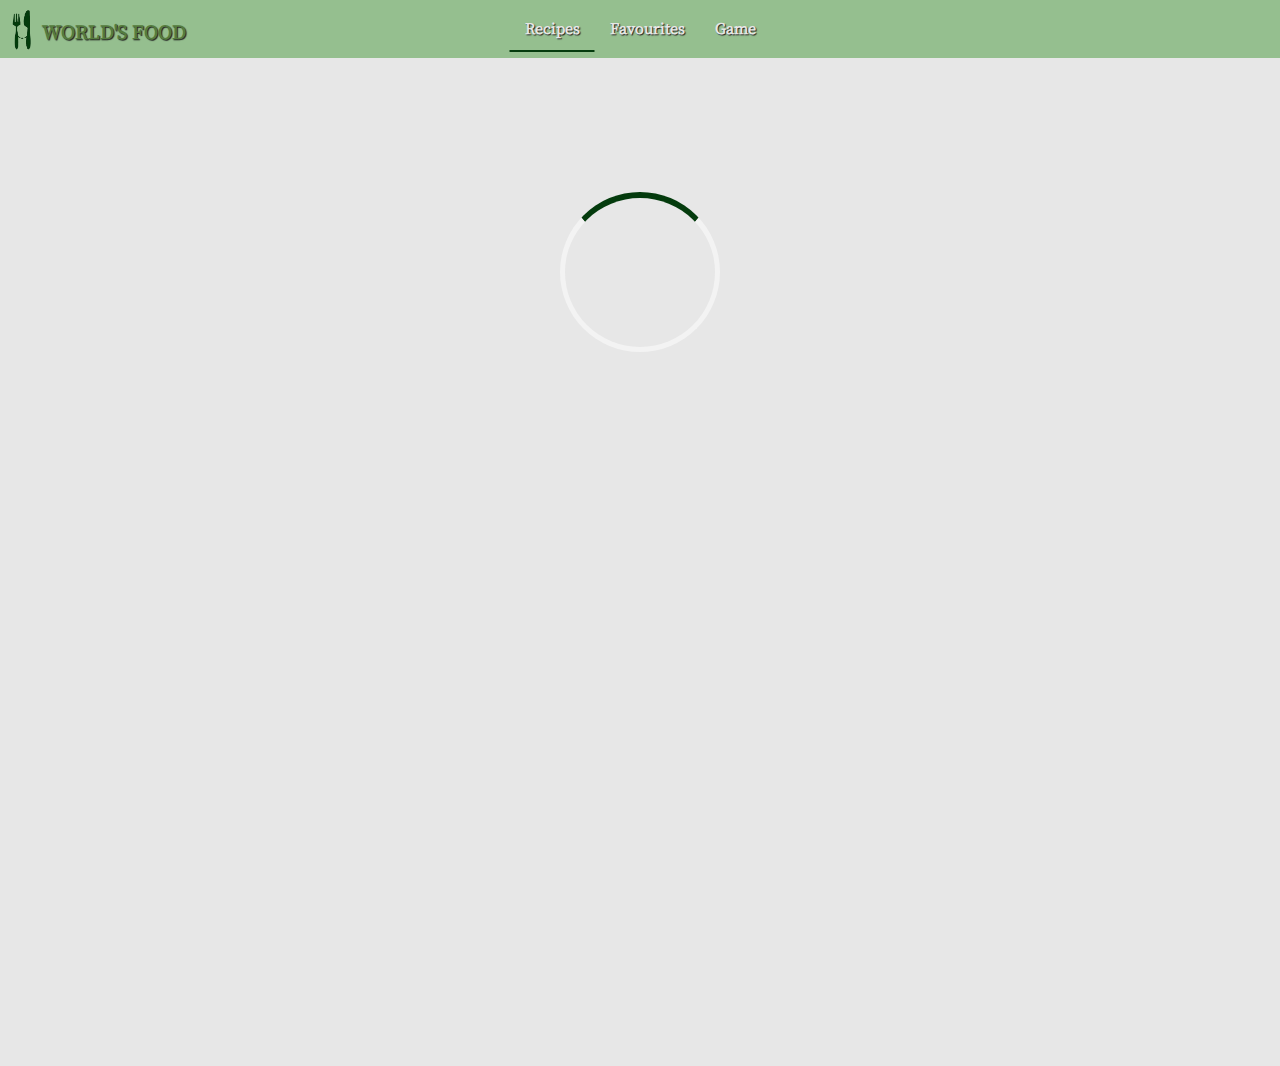
<file: detail.html>
<!DOCTYPE html>
<html lang="en">
<head>
    <meta charset="UTF-8">
    <meta name="author" content="Jonatan Lozano">
    <meta name="viewport" content="width=device-width, initial-scale=1.0">
    <link rel="stylesheet" href="css/style.css" />
    <script src="js/detail.js" type="module"></script>
    <title>World's food</title>
    <link rel="icon" type="image/png" sizes="32x32" href="images/logo.png">

    <!-- Latest compiled and minified CSS -->
    <link href="https://cdn.jsdelivr.net/npm/bootstrap@5.3.3/dist/css/bootstrap.min.css" rel="stylesheet">
    <!-- Latest compiled JavaScript -->
    <script src="https://cdn.jsdelivr.net/npm/bootstrap@5.3.3/dist/js/bootstrap.bundle.min.js"></script>

</head>
<body>
    <header id="header-container">

        <nav class="navbar navbar-expand-lg fixed-top bg-dark">
            <div class="container-fluid">
                <a class="float-start d-block" href="index.html">
                    <img id="logo" src="images/logo.png" alt="Logo" width="20" height="40" class="d-inline-block align-text-top"/>
                </a>

                <a class="navbar-brand" href="index.html">
                    <h1>World's food</h1>
                </a>

                <button class="navbar-toggler" type="button" data-bs-toggle="collapse" data-bs-target="#navbarScroll" aria-controls="navbarScroll" aria-expanded="false" aria-label="Toggle navigation">
                    <span class="navbar-toggler-icon"></span>
                </button>
                
                <div class="collapse navbar-collapse" id="navbarScroll">
                    <ul class="navbar-nav navbar-center">

                        <li class="nav-item">
                            <a class="nav-link activo" href="recipes.html">Recipes</a>
                        </li>

                        <li class="nav-item">
                            <a class="nav-link" href="favourites.html">Favourites</a>
                        </li>

                        <li class="nav-item">
                            <a class="nav-link" href="game.html">Game</a>
                        </li>
                    </ul>
                </div>

            </div>
          </nav>
    </header>
    
    <div class="text-center">
        <div id='spinner' class="spinner-border" role="status">
          <span class="sr-only"></span>
        </div>
    </div>

    <article id='main-content' class='container detail'>
    
        <!-- Modals Bootstrap -->
        <div class="modal fade" id="modalComentario" tabindex="-1" role="dialog" aria-labelledby="exampleModalCenterTitle" aria-hidden="true">
            <div class="modal-dialog modal-dialog-centered" role="document">
                <div class="modal-content">
                    <div class="modal-header">
                        <h5 class="modal-title" id="exampleModalLongTitle">Comments</h5>
                    </div>
                    <div class="modal-body">
                        Your comment has been added succesfully.
                    </div>
                </div>
            </div>
        </div>
        

        <!-- Modals Bootstrap Formulario con campos vacios -->
        <div class="modal fade" id="camposComentarioVacio" tabindex="-1" role="dialog" aria-labelledby="exampleModalCenterTitle" aria-hidden="true">
            <div class="modal-dialog modal-dialog-centered" role="document">
                <div class="modal-content">
                    <div class="modal-header">
                        <h5 class="modal-title" id="exampleModalLongTitle">Error</h5>
                    </div>
                    <div class="modal-body">
                        Please, fill in the empty fields.
                    </div>
                </div>
            </div>
        </div>
        
        <section id="contenidodetalle">
           
        </section>

        <section id="divFavorito">
            <h2> Favourites</h2>

            <p id="textoFavorito">Add this recipe to favourites and access it quickly:</p>
            <div class="fav-container">
                <div class="fav fav-gray"></div>
            </div>
        </section>

        <section id="divRating">
            <h2>Rating</h2>
            
            <p>Help us by rating this recipe: </p>
            <div class="star-container">
                <div class="star star-gray"></div>
                <div class="star star-gray"></div>
                <div class="star star-gray"></div>
                <div class="star star-gray"></div>
                <div class="star star-gray"></div>
            </div>
        </section>

        <h2 id="tituloComentario">Comments</h2>

        <section class="comentarios-formulario">
    
            <form>
                <div class="form-group">
                    <input type="text" class="form-control" id="inputUsername" placeholder="Username" required>
                </div>
                <div class="form-group">
                    <textarea rows='5' id="textareaComentario" required></textarea>
                </div>
                <button type="button" data-toggle="modal" data-target="#exampleModalCenter" id="botonComentario" class="btn personalizados">Add comment</button>
            </form>
            
        </section>

        <section id="listaComentarios">
           
        </section>
    </article>
    </div>

    
    <noscript>
        <strong> Please, enable Javascript on the browser.</strong>
    </noscript>

    <template id="informacion">
        <div id="nombreBandera">
            <img id="flag" alt="" src=""/><h1 id='name'>XXXXXXXX</h1>
        </div>

        <h3 id='catAreaTag'> XXXXXXX </h3>

        <img id='image' src="XXX" alt="XXX">
        
        
        <h2>Ingredients & measures</h2>
        
        <ul id='ingredients'>
            <li id="1">XXX</li>
            <li id="2">XXX</li>
            <li id="3">XXX</li>
            <li id="4">XXX</li>
            <li id="5">XXX</li>
            <li id="6">XXX</li>
            <li id="7">XXX</li>
            <li id="8">XXX</li>
            <li id="9">XXX</li>
            <li id="10">XXX</li>
            <li id="11">XXX</li>
            <li id="12">XXX</li>
            <li id="13">XXX</li>
            <li id="14">XXX</li>
            <li id="15">XXX</li>
            <li id="16">XXX</li>
            <li id="17">XXX</li>
            <li id="18">XXX</li>
            <li id="19">XXX</li>
            <li id="20">XXX</li>
        </ul>
        
        <h2>Instructions</h2>
        <p id='instruction'>XXX</p>
        
        <h2>Video</h2>
        <div class="embed-responsive embed-responsive-16by9">
            <iframe class="embed-responsive-item" src="XXX" title="YouTube video player" allow="accelerometer; autoplay; clipboard-write; encrypted-media; gyroscope; picture-in-picture; web-share" referrerpolicy="strict-origin-when-cross-origin" allowfullscreen></iframe>
        </div>
    </template>

    <template id="comentariosTemplates">
        <img id="userImage" src="images/user.png" alt="XXX"/>
        <p id="usernameListaComentario">XXXXX</p>
        <p id="dateListaComentario">XXXX</p>
        <p id="textoListaComentario">XXXXX</p>
        <hr>
        
    </template>
</html>
</file>
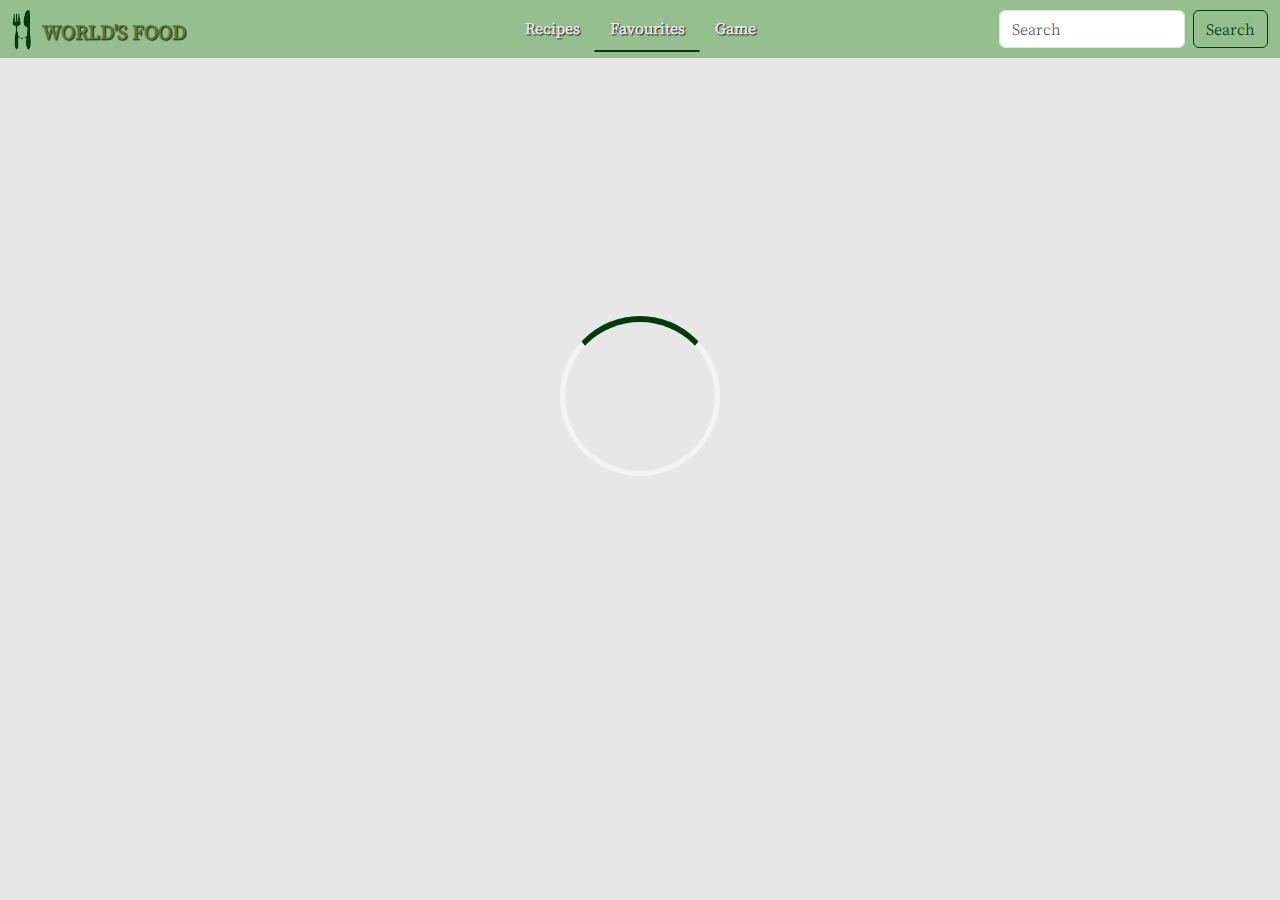
<file: favourites.html>
<!DOCTYPE html>
<html lang="en">
<head>
    <meta charset="UTF-8">
    <meta name="author" content="Jonatan Lozano">
    <meta name="viewport" content="width=device-width, initial-scale=1.0">
    <link rel="stylesheet" href="css/style.css" />
    <script src="js/favourites.js" type="module"></script>
    <title>World's food</title>
    <link rel="icon" type="image/png" sizes="32x32" href="images/logo.png">

    

    <!-- Latest compiled and minified CSS -->
    <link href="https://cdn.jsdelivr.net/npm/bootstrap@5.3.3/dist/css/bootstrap.min.css" rel="stylesheet">
    <!-- Latest compiled JavaScript -->
    <script src="https://cdn.jsdelivr.net/npm/bootstrap@5.3.3/dist/js/bootstrap.bundle.min.js"></script>
    

</head>
<body>
    <header id="header-container">

        <nav class="navbar navbar-expand-lg fixed-top bg-dark">
            <div class="container-fluid">
                <a class="float-start d-block" href="index.html">
                    <img id="logo" src="images/logo.png" alt="Logo" width="20" height="40" class="d-inline-block align-text-top"/>
                </a>

                <a class="navbar-brand" href="index.html">
                    <h1>World's food</h1>
                </a>

                <button class="navbar-toggler" type="button" data-bs-toggle="collapse" data-bs-target="#navbarScroll" aria-controls="navbarScroll" aria-expanded="false" aria-label="Toggle navigation">
                    <span class="navbar-toggler-icon"></span>
                </button>
                
                <div class="collapse navbar-collapse" id="navbarScroll">
                    <ul class="navbar-nav navbar-center">

                        <li class="nav-item">
                            <a class="nav-link" href="recipes.html">Recipes</a>
                        </li>

                        <li class="nav-item">
                            <a class="nav-link activo" href="favourites.html">Favourites</a>
                        </li>

                        <li class="nav-item">
                            <a class="nav-link" href="game.html">Game</a>
                        </li>
                    </ul>
                </div>

                <div class="d-flex float-end d-block" role="search">
                    <input id="palabraABuscar" class="form-control me-2" type="search" placeholder="Search" aria-label="Search">
                    <button id="buscar" class="btn personalizados" type="submit">Search</button>
                </div>

            </div>
          </nav>
    </header>

    <div id='main-content' class='container'>
        <div id="ordenacionItems">
            <h1 class="numItems"> </h1>
        </div>

        <section class="row">
            
        </section>
    </div>

    <div class="text-center">
        <div id='spinner' class="spinner-border" role="status">
          <span class="sr-only"></span>
        </div>
    </div>

   

    <noscript>
        <strong> Please, enable Javascript on the browser.</strong>
    </noscript>

    <template id="recetas">
        <div class="col-lg-3 col-md-4 col-sm-6 col-xs-12 cajaReceta">
            <div class="category-tile">
                <a id="linkDetail" href="#">
                    <img src="XXX" alt="XXXX">
                    <span class='title'>XXXXXXXXXX</span>
                </a>
            </div>
        </div>
    </template>
</body>
</html>
</file>
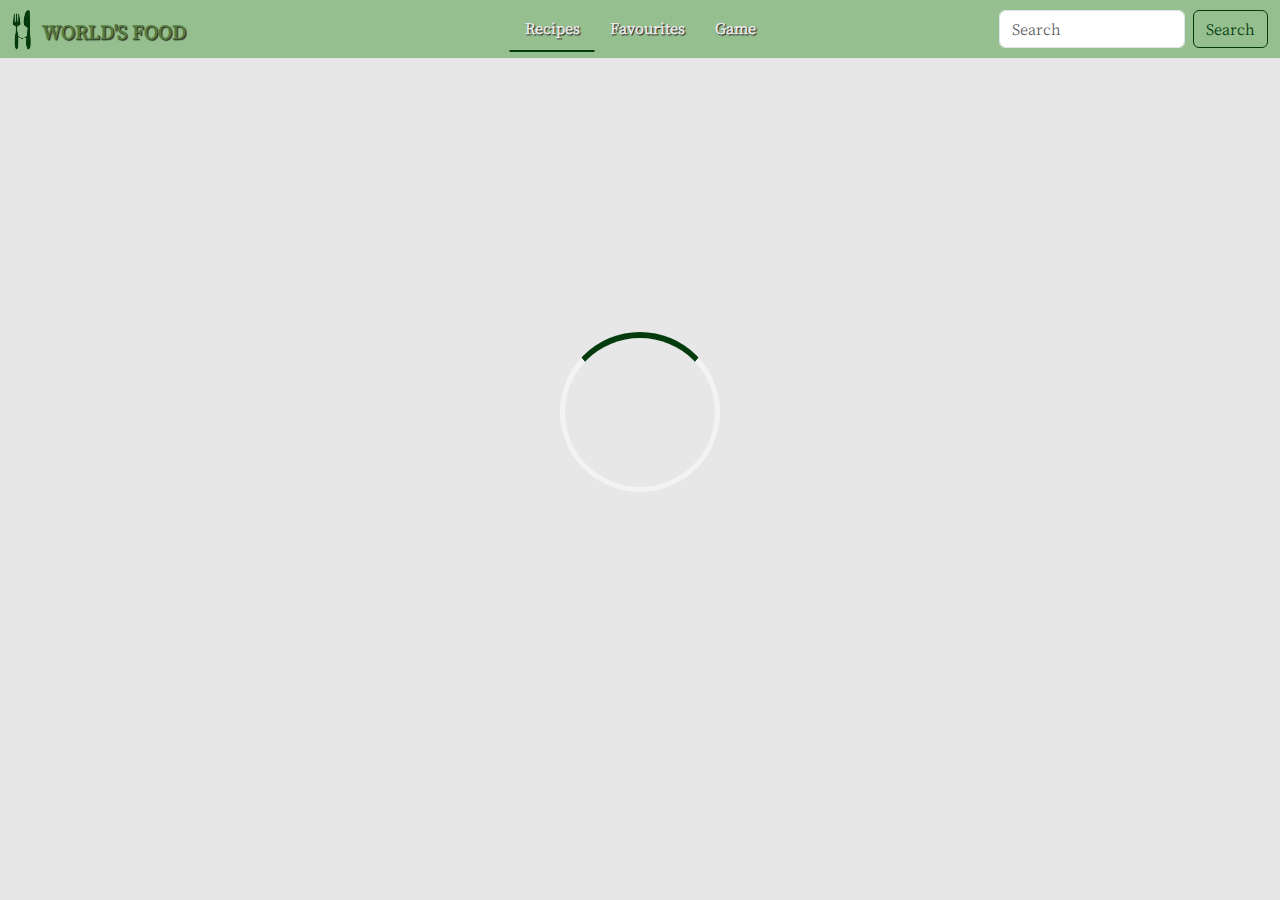
<file: recipes.html>
<!DOCTYPE html>
<html lang="en">
<head>
    <meta charset="UTF-8">
    <meta name="author" content="Jonatan Lozano">
    <meta name="viewport" content="width=device-width, initial-scale=1.0">
    <link rel="stylesheet" href="css/style.css" />
    <script src="js/recipes.js" type="module"></script>
    <title>World's food</title>
    <link rel="icon" type="image/png" sizes="32x32" href="images/logo.png">

    

    <!-- Latest compiled and minified CSS -->
    <link href="https://cdn.jsdelivr.net/npm/bootstrap@5.3.3/dist/css/bootstrap.min.css" rel="stylesheet">
    <!-- Latest compiled JavaScript -->
    <script src="https://cdn.jsdelivr.net/npm/bootstrap@5.3.3/dist/js/bootstrap.bundle.min.js"></script>
    

</head>
<body>
    <header id="header-container">

        <nav class="navbar navbar-expand-lg fixed-top bg-dark">
            <div class="container-fluid">
                <a class="float-start d-block" href="index.html">
                    <img id="logo" src="images/logo.png" alt="Logo" width="20" height="40" class="d-inline-block align-text-top"/>
                </a>

                <a class="navbar-brand" href="index.html">
                    <h1>World's food</h1>
                </a>

                <button class="navbar-toggler" type="button" data-bs-toggle="collapse" data-bs-target="#navbarScroll" aria-controls="navbarScroll" aria-expanded="false" aria-label="Toggle navigation">
                    <span class="navbar-toggler-icon"></span>
                </button>
                
                <div class="collapse navbar-collapse" id="navbarScroll">
                    <ul class="navbar-nav navbar-center">

                        <li class="nav-item">
                            <a class="nav-link activo" href="recipes.html">Recipes</a>
                        </li>

                        <li class="nav-item">
                            <a class="nav-link" href="favourites.html">Favourites</a>
                        </li>

                        <li class="nav-item">
                            <a class="nav-link" href="game.html">Game</a>
                        </li>
                    </ul>
                </div>

                <div class="d-flex float-end d-block" role="search">
                    <input id="palabraABuscar" class="form-control me-2" type="search" placeholder="Search" aria-label="Search">
                    <button id="buscar" class="btn personalizados" type="submit">Search</button>
                </div>

            </div>
          </nav>
    </header>

    <div id='main-content' class='container'>
        <div id="ordenacionItems">
            <h1 class="numItems"> </h1>
            <select class="form-select" id="select" aria-label="Default select example">
                <option selected>Order by</option>
                <option value="1">A-Z</option>
                <option value="2">Z-A</option>
            </select>
            <div class="dropdown">
                <button id="botonDropdown" class="btn personalizados">Category</button>
                <div class="dropdownContent">
                   <button id="botonFilterCategory" class="btn personalizados">Apply filter</button>
                </div>
            </div>
        </div>

        <section class="row">
            
        </section>
    </div>

    <div class="text-center">
        <div id='spinner' class="spinner-border" role="status">
          <span class="sr-only"></span>
        </div>
    </div>

   

    <noscript>
        <strong> Please, enable Javascript on the browser.</strong>
    </noscript>

    <template id="recetas">
        <div class="col-lg-3 col-md-4 col-sm-6 col-xs-12 cajaReceta">
            <div class="category-tile">
                <div data-id="XX" data-name="XX" class="fav fav-gray"></div>
                <a id="linkDetail" href="#">
                    <img src="XXX" alt="XXXX"> 
                    <span class='title'>XXXXXXXXXX</span>
                </a>
            </div>
        </div>
    </template>

    <template id="dropdownTemplate">
            <label> <input class="a" type="checkbox" name="categories" value="XXXXX"/> <span>XXXXX</span></label>
    </template>
</body>
</html>
</file>
<file: css/style.css>
@import url('https://fonts.googleapis.com/css2?family=Cactus+Classical+Serif&family=Roboto:ital,wght@0,100;0,300;0,400;0,500;0,700;0,900;1,100;1,300;1,400;1,500;1,700;1,900&display=swap');

/* Custom properties */
:root {
    --colorHeader: #95BF8F;

    --primary: 4, 59, 13;
    --colorTextos: rgb(var(--primary));
    --color-40:rgba(var(--primary),0.4);
    
    --colorTitulo: #557c3e;
    
    --colorFondo: #e7e7e7;
    --colorSpinner: #f3f3f3;

    --sombra: 1px 1px 1px #222;
    --blanco: #fff;
    --negro: #000;
    --negrita: bold;
}

/* Reset del CSS */
* {
    box-sizing: border-box;
    padding:0;
    margin:0;
    font-family: 'Cactus Classical Serif', sans-serif;
}

body {
    text-align: center;
}

/* Color de fons de la pàgina */
html body {
    background-color: var(--colorFondo);
}

/* background del header */
body header#header-container .bg-dark{
    background-color: var(--colorHeader) !important;
}

/* Estil per al nom de la pàgina WORLD'S FOOD */
.navbar-brand h1 {
	color: var(--colorTitulo);
	font-size: 1em;
	text-transform: uppercase;
	font-weight: var(--negrita);
	text-shadow: var(--sombra);
    margin:5px 0 0 10px;
}

/* Enllaços de la barra de navegació (Recipes, Favourites, Game) */
a.nav-link {
    font-weight: var(--negrita);
    color: var(--colorFondo);
    text-shadow: var(--sombra);
    padding: 10px 15px !important;
    text-align: center;
}

/* Hover als enllaços de la barra de navegació (Recipes, Favourites, Game) */
a.nav-link:hover {
    background-color: var(--colorTextos);
    color: var(--colorFondo);
    text-shadow: var(--sombra); /* sombra en el texto */
}

/* Linea sota la opció on estem de la barra de navegació */
a.activo {
    border-bottom: 2px solid var(--colorTextos);
}

/* Definició del contenidor de les dades */
#main-container {
    margin-top: 2px;
    align-items: center;
    size: 80%;
}

/******** Deixar més o menys espai amb el contenidor
depenent del salt del botó de cerca */

@media (min-width: 619px) {
    #main-container, #main-content {
        margin-top: 80px;
    }
}

@media (618px >= width >= 288px) {
    #main-container, #main-content {
        margin-top: 115px;
    }
}
@media (width < 288px) {
  
    #main-container, #main-content {
        margin-top: 150px;
    }
}

/* Ocultar el logo de la pàgina si és més petit de 233px */
@media (width < 233px) {
    #logo {
        display: none !important;
    }
}


/******************* MAIN.HTML **********************/

/* Declaració del height per posicionar les imatges */
.carousel-item {
    height: 20rem;
}

/* Tamany responsiu de les imatges del carrousel */
#carousel-items img {
    height: 100%;
    object-fit: cover;
    object-position: bottom;
}

/* Botons de següent, anterior i  indicadors inferiors */
button.carousel-control-next , button.carousel-control-prev, .carousel-indicators [data-bs-target] {
    opacity: 1;
}

/* Color de fons dels botons següent, anterior */
#carousel .carousel-control-next-icon, .carousel-control-prev-icon {
    background-color:var(--colorTextos);
}

/* Textos dins de les imatges del carousel */
.carousel-text {
    background-color: var(--color-40);
    border: 1px solid var(--colorTextos);
    color: var(--colorFondo);
	text-shadow: var(--sombra); /* sombra en el texto */
}

/* <hr> entre el carousel i els text */
.featurette-divider {
    margin: 1rem 0; /* Space out the Bootstrap <hr> more */
    color:var(--colorTextos)
}

/* Animació del text */
div#texto {
    animation-duration: 1s;
    animation-name: slidein;
    animation-iteration-count: 1;
    animation-direction: normal;
    animation-timing-function: linear;
}
    
@keyframes slidein {
    from {
        margin-left: 50%;
    }
        
    to {
        margin-left: 0%;
    }
}

@media (min-width: 992px) {
    .navbar-nav.navbar-center {
      position: absolute;
      left: 50%;
      transform: translatex(-50%);
    }    
}

/*************** RECIPES.HTML **************/

/* Definició del tile on aniran les imatges de les receptes i el nom */
.category-tile { 
    position: relative;
    overflow: hidden; /* overflow ocult. Si alguna cosa sobresurt. Que no es vegi */
    width: 200px;
    height: 200px;
    margin: 0 auto 15px; /* a dalt 0, dreta y esquerra centrat auto y a sota 15px */
}

/* Definició de propietats del nom de la recepta */
.category-tile span.title {
    position: absolute;
    bottom: 0;
    right: 0;
    width: 100%;
    text-align: center;
    background-color: var(--negro);
    color: var(--blanco);
    opacity: .7;
}

/* Icono de favoritos al marge superior dret del recipes.html */
.category-tile div.fav {
    position: absolute;
    top: 5px;
    right: 5px;
    width: 20%;
    height: 20%;
    border-radius: 50%;
    background-color: var(--blanco);
    color: var(--blanco);
}

/* Efecte quan es passa per sobre, titol de la recepta una mica més gran */
.category-tile:hover {
    font-size: 1.2em;
}

/* Text número de items */
h1.numItems {
    font-size: 15px;
    font-weight: var(--negrita);
}

/* Imatge que ocupi el 100% del tile */
.category-tile img {
    width:100%;
    height:100%;
}

/* Número de items, dropdown d'ordenació i select de categories
en la mateixa linea */
#ordenacionItems h1.numItems, #ordenacionItems select#select {
    display: inline-block;
}

/* Visualització del delect de categories  i ordenació depenent
de la mida de la pantalla */
@media (width < 330px) {
    div#ordenacionItems select#select {
        width: 80%;
        display: block;
    }
}

@media (max-width: 440px) and (min-width: 330px) {
    #select {
        width: 40%;
    }
}

@media (max-width: 768px) and (min-width: 440px) {
    #select {
        width: 30%;
    }
}

@media (min-width: 768px) {
    #select {
        width: 20%;
    }
}

/* Deixar un espai entre el numero de receptes, ordenació i
filtre de categories amb el secció de receptes */
section.row{
    margin-top: 20px;
}

/****************** DETAIL.HTML ******************/

/* Icones dins de l'element de la llista. */
ul {
    list-style-position: inside;
}

/* text de category > area > tags més petit */
#catAreaTag {
    font-size: 0.7em;
}

/* Bandera del pais i nom de la recepta en la mateixa linea */
#flag, #name {
    margin-top: 20px;
    display:inline-block;
}

/* Bandera al costat del nom de la recepta */
#nombreBandera {
    display:flex;
}

/* Tamany responsiu bandera */
#flag {
    height: 48px;
    object-fit: cover;
    object-position: bottom;
    padding-right: 10px;
}

/* Imatge responsiva de la recepta */
#image {
    height: 400px;
    object-fit: cover;
    object-position: bottom;
    border: 1px solid var(--colorTextos);
}

/* Instruccions */
#instruction {
    padding-left: 10px;
}

/********************** ESTRELLETAS ********************/

/* El contenidor de les 5 estrelletes en fila i 
separades entre elles */
.star-container {
    display: flex;
    flex-direction: row;
    gap: 10px;
    margin-left: 40px;
}

/* Definició de cadascuna de les 5 estrelletes */
.star {
    width: 20px;
    height: 20px;
    background-size: cover;
    background-repeat: no-repeat;
    cursor: pointer;
}

/* Imatge gris */
.star-gray {
    background-image: url(../images/star-gray.png);
}

/* Imatge rosa */
.star-pink {
    background-image: url(../images/star-pink.png);
}

/********************* LIKE **********************/

/* Add this recipe to ... de tipus inline 
per possar el cor al costat */
#textoFavorito {
    display: inline-block;
}

/* Contenidor del cor */
.fav-container {
    display: inline-block;
}

/* Cor en si */
.fav {
    display:inline-block;
    width: 20px;
    height: 20px;
    background-size: cover;
    background-repeat: no-repeat;
    cursor: pointer;
}

/* Imatge gris del cor */
.fav-gray {
    background-image: url(../images/fav-gray.png);
}

/* Imatge rosa del cor */
.fav-pink {
    background-image: url(../images/fav-pink.png);
}

/********************* SPINNER *******************/

/* Definició del spinner */
#spinner {
    width: 10rem;
    height: 10rem;
    border: 5px solid var(--colorSpinner);
    border-top: 6px solid var(--colorTextos);
    border-radius: 100%;
    margin-top: 15%;
    display: none;
    animation: spin 1s infinite ease-in-out;
}

/* Mostrar spinner */
#spinner.display {
    display:inline-block;
}

/* Rotació de la carrega */
@keyframes spin {
    from {
        transform: rotate(0deg);
    }
    to {
        transform: rotate(360deg);
    }
}


/********************* DROPDOWN CATEGORY *************/

/* Al costat de l'ordenació si té lloc */
.dropdown {
    position: relative;
    display: inline-block;
}

/* Definició del dropdown de categories */
.dropdownContent {
    display: none;
    position: absolute;
    background-color: var(--colorFondo);
    min-width: 160px;
    box-shadow: 0px 8px 16px 0px rgba(0,0,0,0.2);
    z-index: 1;
}

/* Quan passem per sobre de les opcions del dropdown */
.dropdownContent :hover {
    background-color: var(--colorHeader);
}

/* Llistat d'opcions una sota l'altra */
.dropdownContent label {
    display: block;
    padding: 5px 10px;
    cursor:pointer;
}

/* Que es desplegi el dropdown quan passem per sobre */
.dropdown:hover .dropdownContent {
    display: block;
}

/* Color del requadret quan está seleccionat */
input.a {
    accent-color: var(--colorHeader);
}

/* botó apply filter dins Categories */
#botonFilterCategory {
    width: 100%;
}

/************** COMENTARIS ***************/

/* Espai del formulari de comentaris */
form div, form button#botonComentario {
    margin: 10px;
}

/* Input i textarea del 50% de l'amplada */
input#inputUsername, form div textarea{
    width: 50%;
}

/* Imatge dels comentaris al costat del nom
d'usuari i data */
#usernameListaComentario, #dateListaComentario {
    display:inline-block;
}

/* Data una mica més petita que el nom de l'usuari */
#dateListaComentario{
    font-size: 90%;
}

/* Separació del botó de afegir comentari i
els comentaris dels usuaris */
.comentarios-formulario{
    padding-bottom: 20px;
}

/* Afegir color als bordes de l'input i textarea */
#textareaComentario , #inputUsername {
    border-color: var(--colorTextos);
    border-radius: 0%;
}

/* Si s'envia el formulari amb camps buits */
.noCumplimentado {
    box-shadow: 0 0 5px 1px red;
}

/* Nom d'usuari en negreta */
#usernameListaComentario {
    font-weight: var(--negrita);
}

/* Mida de la imatge de l'usuari */
#userImage {
    width: 25px;
}

/* Estil per als botons amb classe personalizados ************/
/* Add comment, category, apply filter, search */
button.personalizados {
    color: var(--colorTextos) !important;
    border-color: var(--colorTextos) !important;
}

button.personalizados:hover {
    background-color: var(--colorTextos) !important;
    border-color: var(--blanco) !important;
    color: var(--blanco) !important;
}

hr {
    color: var(--colorTextos) !important;
}

/* Estil texts Ingredients & measures, Instructions, Video, 
Favorito, Rating, Comments */
h2 {
    font-weight: var(--negrita);
    font-size: 120em;
    padding: 20px 0;
    border-bottom: 1px solid var(--colorTextos);
}

/* Els elements que no arriben del template els oculto inicialment
per a que no apareguin i nomès surti l'spinner */
#ordenacionItems, .star-container, .fav-container, .comentarios-formulario, #tituloComentario, #divFavorito, #divRating {
    visibility: hidden;
}
</file>
